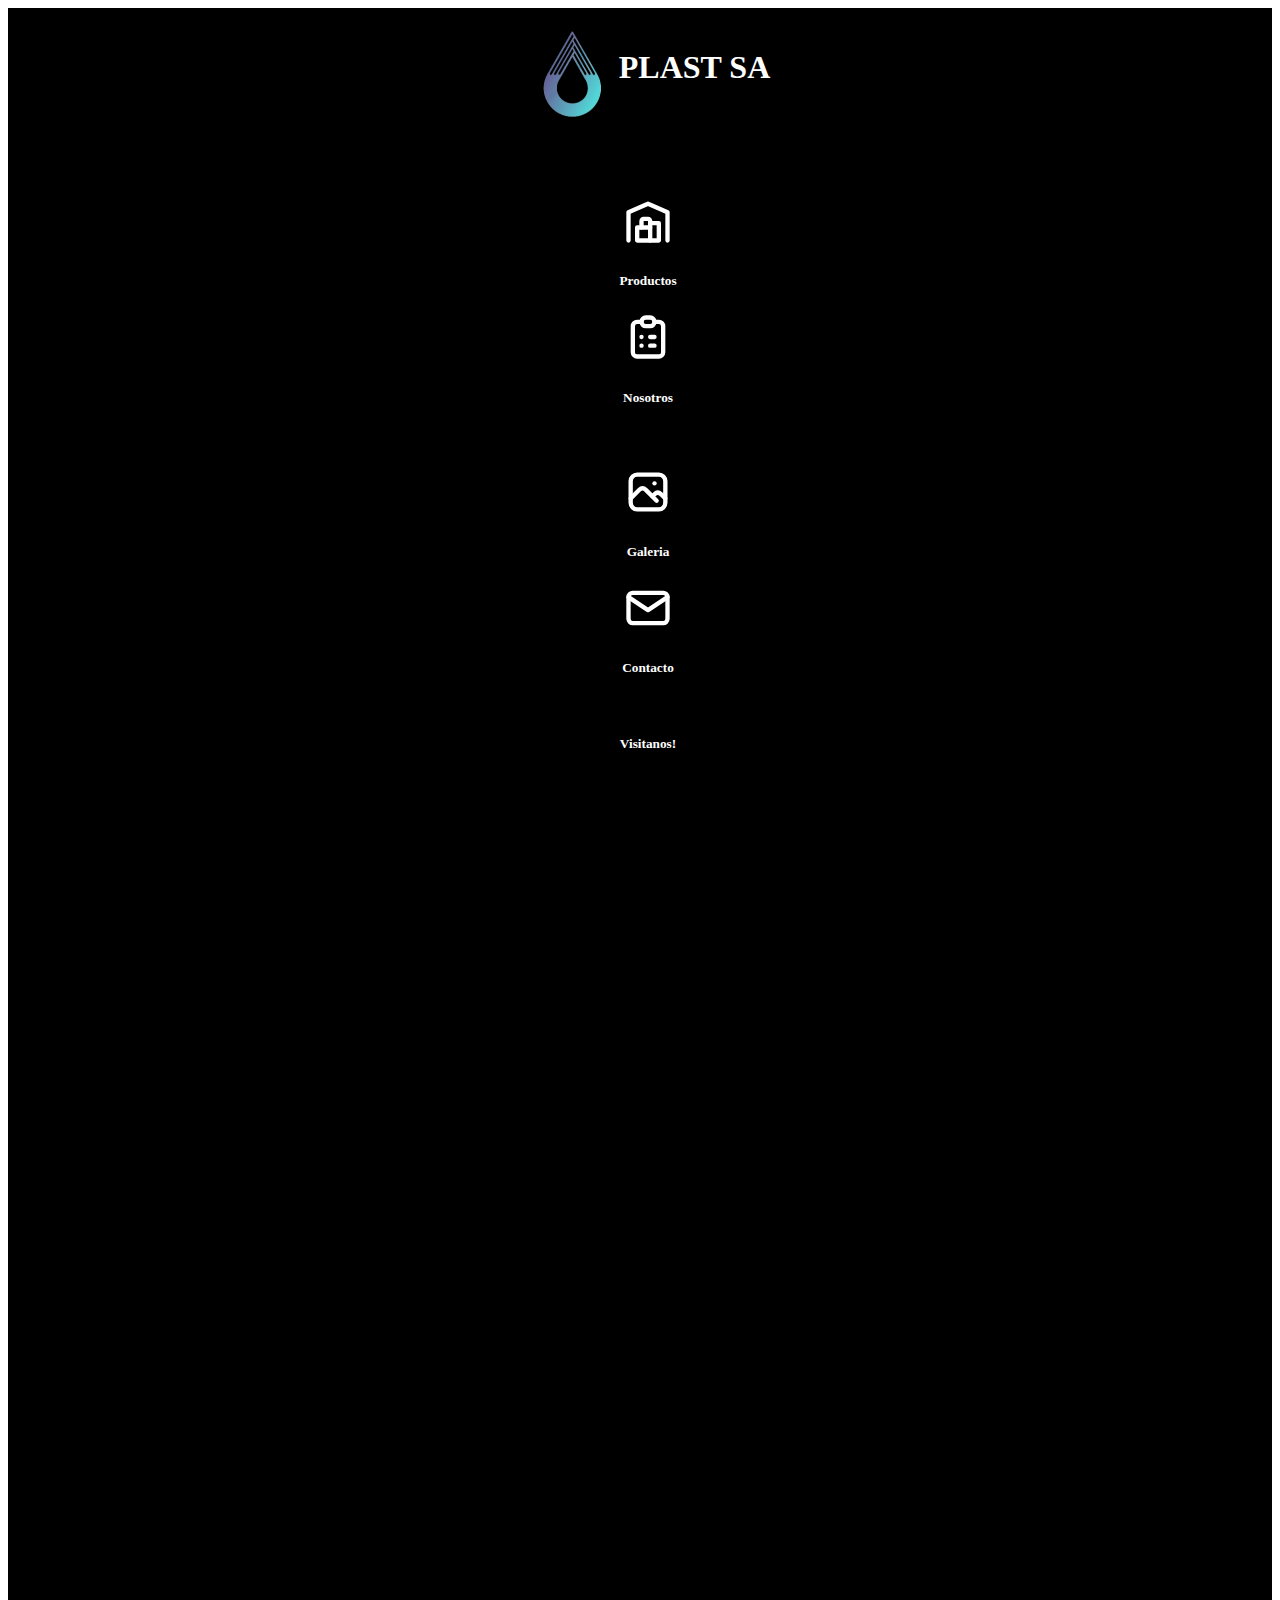
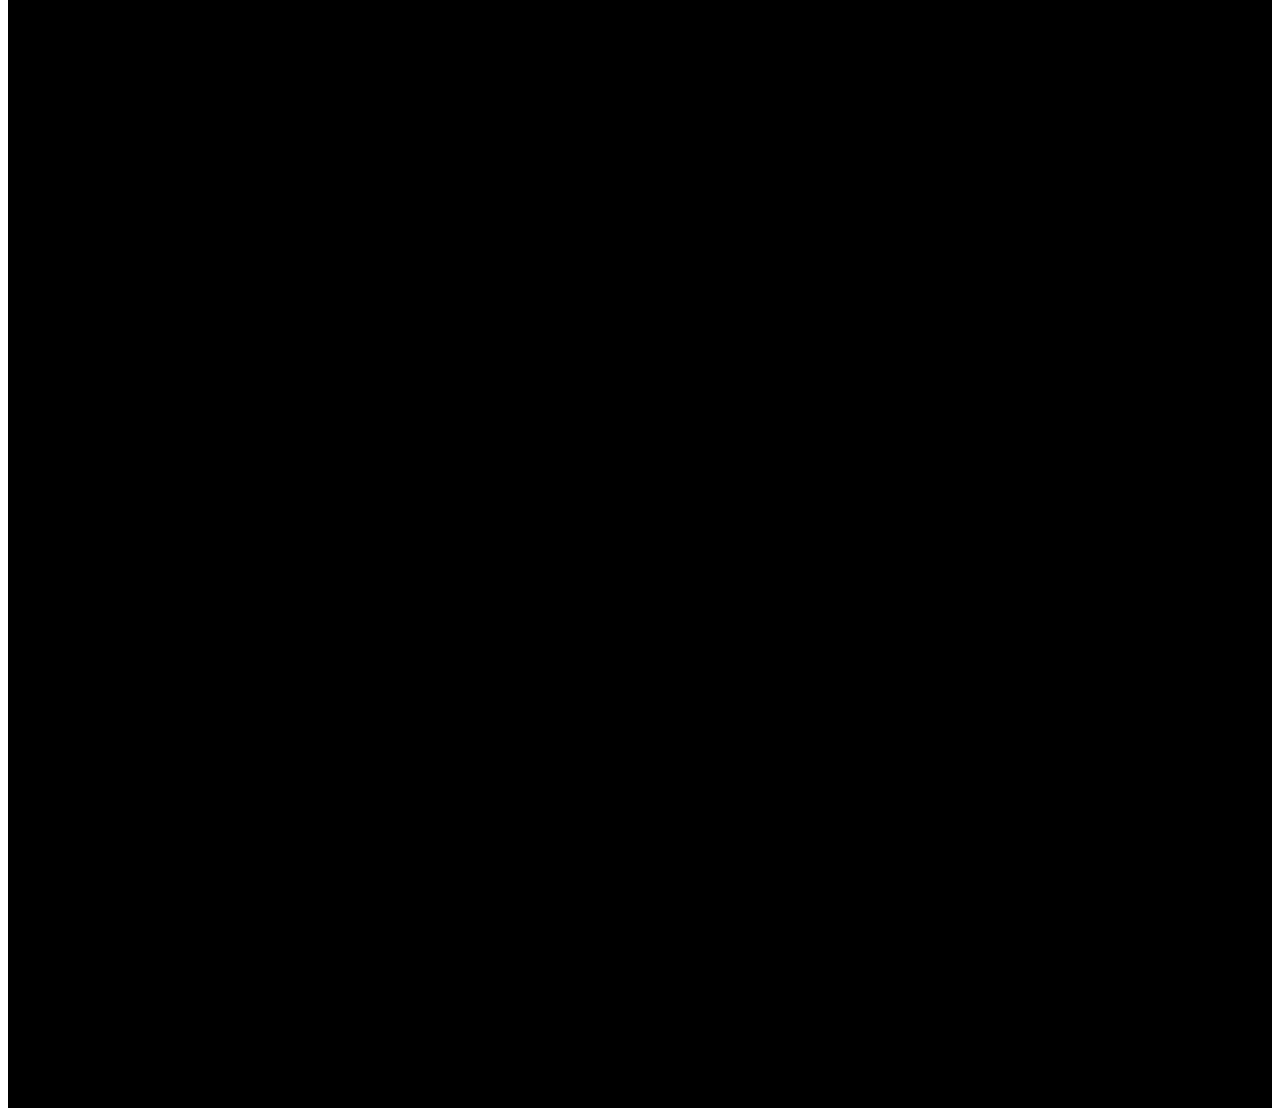
<file: index.html>
<!DOCTYPE html>
<html lang="en">
    <head>
        <meta charset="UTF-8">
        <meta http-equiv="X-UA-Compatible" content="IE=edge">
        <meta name="viewport" content="width=device-width, initial-scale=1.0">
        <link href="https://cdn.jsdelivr.net/npm/bootstrap@5.2.0/dist/css/bootstrap.min.css" rel="stylesheet" integrity="sha384-gH2yIJqKdNHPEq0n4Mqa/HGKIhSkIHeL5AyhkYV8i59U5AR6csBvApHHNl/vI1Bx" crossorigin="anonymous">
        <link rel="stylesheet" href="./Styles/styles.css">
        <meta name="description" content="PLAST SA - Empresa dedicada a la fabricación de insumos para la industria alimenticia.">
        <meta name="keywords" content="Plast, Bidones , Tapas , Insumos , Fabrica , Agua , Dispenser">
        <title>Plast SA</title>
        <link rel="icon" type="image/x-icon" href="./Imagenes/Logo.jpg">
    </head>
<body>
<main class="index__container bg__op">
    
<div class="index__bg">
    <div id="carouselExampleCaptions" class="carousel slide" data-bs-ride="carousel">
      <div class="carousel-inner">
            <div class="carousel-item active opacity-50" style="background-image: url('https://img.freepik.com/free-photo/agricultural-silos-building-exterior_146671-19102.jpg?w=1380&t=st=1661320340~exp=1661320940~hmac=7c183ef432c9a3654e3fad2a6aba1af4328d4190f410219e79bd47b0a6d1ccd7')">
            </div>
            <div class="carousel-item opacity-50" style="background-image: url('https://img.freepik.com/free-photo/solar-panels-roof-solar-cell_335224-1324.jpg?w=1480&t=st=1661838117~exp=1661838717~hmac=12e2607c51879760f170724ff32f80a01fb3f894e0e20eb66f302ad26f70d671')">
            </div>
            <div class="carousel-item opacity-50" style="background-image: url('https://img.freepik.com/free-photo/fresh-water-texture-background-transparent-liquid_53876-142911.jpg?w=1380&t=st=1661997040~exp=1661997640~hmac=03eeaf5232fbbed13500860a4d18423d85dcba861ee224d958ab67d563a1c229')">
            </div>
      </div>
    </div>
</div>

<a href="#" class="index__title">
    <img src="./Imagenes/logo_gota.png">
     <h1>PLAST SA </h1>
</a> 
<nav class="index__nav">  
    <div class="container marketing p-3">
        <div class="row index__row">
           <div class="col-lg-6 col-md-6 col-sm-6 index__links">
              
                <a href="./Paginas/productos.html" >
                    <svg xmlns="http://www.w3.org/2000/svg" class="icon icon-tabler icon-tabler-building-warehouse" width="52" height="52" viewBox="0 0 24 24" stroke-width="2" stroke="#ffffff" fill="none" stroke-linecap="round" stroke-linejoin="round">
                        <path stroke="none" d="M0 0h24v24H0z" fill="none"/>
                        <path d="M3 21v-13l9 -4l9 4v13" />
                        <path d="M13 13h4v8h-10v-6h6" />
                        <path d="M13 21v-9a1 1 0 0 0 -1 -1h-2a1 1 0 0 0 -1 1v3" />
                      </svg>
                    <h5>Productos</h5>
                </a>
            </div>
            <div class="col-lg-6 col-md-6 col-sm-6 index__links">
                <a href="./Paginas/sobreNosotros.html">
                    <svg xmlns="http://www.w3.org/2000/svg" class="icon icon-tabler icon-tabler-clipboard-list" width="52" height="52" viewBox="0 0 24 24" stroke-width="2" stroke="#ffffff" fill="none" stroke-linecap="round" stroke-linejoin="round">
                        <path stroke="none" d="M0 0h24v24H0z" fill="none"/>
                        <path d="M9 5h-2a2 2 0 0 0 -2 2v12a2 2 0 0 0 2 2h10a2 2 0 0 0 2 -2v-12a2 2 0 0 0 -2 -2h-2" />
                        <rect x="9" y="3" width="6" height="4" rx="2" />
                        <line x1="9" y1="12" x2="9.01" y2="12" />
                        <line x1="13" y1="12" x2="15" y2="12" />
                        <line x1="9" y1="16" x2="9.01" y2="16" />
                        <line x1="13" y1="16" x2="15" y2="16" />
                      </svg>
                    <h5>Nosotros</h5>
                </a>
            </div>
        </div>
        <div class="row index__row">
            <div class="col-lg-6 col-md-6 col-sm-6 index__links">
                 <a href="./Paginas/galeria.html">
                    <svg xmlns="http://www.w3.org/2000/svg" class="icon icon-tabler icon-tabler-photo" width="52" height="52" viewBox="0 0 24 24" stroke-width="2" stroke="#ffffff" fill="none" stroke-linecap="round" stroke-linejoin="round">
                        <path stroke="none" d="M0 0h24v24H0z" fill="none"/>
                        <line x1="15" y1="8" x2="15.01" y2="8" />
                        <rect x="4" y="4" width="16" height="16" rx="3" />
                        <path d="M4 15l4 -4a3 5 0 0 1 3 0l5 5" />
                        <path d="M14 14l1 -1a3 5 0 0 1 3 0l2 2" />
                      </svg>
                    <h5>Galeria</h5>
                </a>
             </div>
             <div class="col-lg-6 col-md-6 col-sm-6 index__links">
                 <a href="./Paginas/contacto.html">
                    <svg xmlns="http://www.w3.org/2000/svg" class="icon icon-tabler icon-tabler-mail" width="52" height="52" viewBox="0 0 24 24" stroke-width="2" stroke="#ffffff" fill="none" stroke-linecap="round" stroke-linejoin="round">
                        <path stroke="none" d="M0 0h24v24H0z" fill="none"/>
                        <rect x="3" y="5" width="18" height="14" rx="2" />
                        <polyline points="3 7 12 13 21 7" />
                      </svg>
                    <h5>Contacto</h5>
                </a>
             </div>
         </div>
         <div class="row index__row">
            <div class="d-none d-md-block col-sm-12 col-md-12 col-lg-6 col-xl-6 d-flex justify-content-center text-center">
                <h5 class="index__map">Visitanos!</h5>
                <iframe class="index__map" src="https://www.google.com/maps/embed?pb=!1m18!1m12!1m3!1d9290.896749767704!2d-58.39975114221989!3d-34.583217236402625!2m3!1f0!2f0!3f0!3m2!1i1024!2i768!4f13.1!3m3!1m2!1s0x95bcb56203db34f9%3A0xe383024e1325a1b!2sMuseo%20Nacional%20de%20Arte%20Decorativo!5e0!3m2!1sen!2sar!4v1661985789909!5m2!1sen!2sar" width="400" height="300" style="border:0;" allowfullscreen="" loading="lazy" referrerpolicy="no-referrer-when-downgrade"></iframe>
             </div>
             <div class="d-none d-lg-block col-sm-12 col-md-12 col-lg-6 col-xl-6 d-flex justify-content-center text-center">
                <h5 class="index__video">El proceso!</h5>
                <iframe class="index__video" width="400" height="300" src="https://www.youtube.com/embed/9h8z6Zll9zw" title="YouTube video player" frameborder="0" allow="accelerometer; autoplay; clipboard-write; encrypted-media; gyroscope; picture-in-picture" allowfullscreen></iframe>
             </div>
         </div>
    </div>
</nav>
</main>
<script src="https://cdn.jsdelivr.net/npm/bootstrap@5.2.0/dist/js/bootstrap.bundle.min.js" integrity="sha384-A3rJD856KowSb7dwlZdYEkO39Gagi7vIsF0jrRAoQmDKKtQBHUuLZ9AsSv4jD4Xa" crossorigin="anonymous"></script>
</body>
</html>
</file>
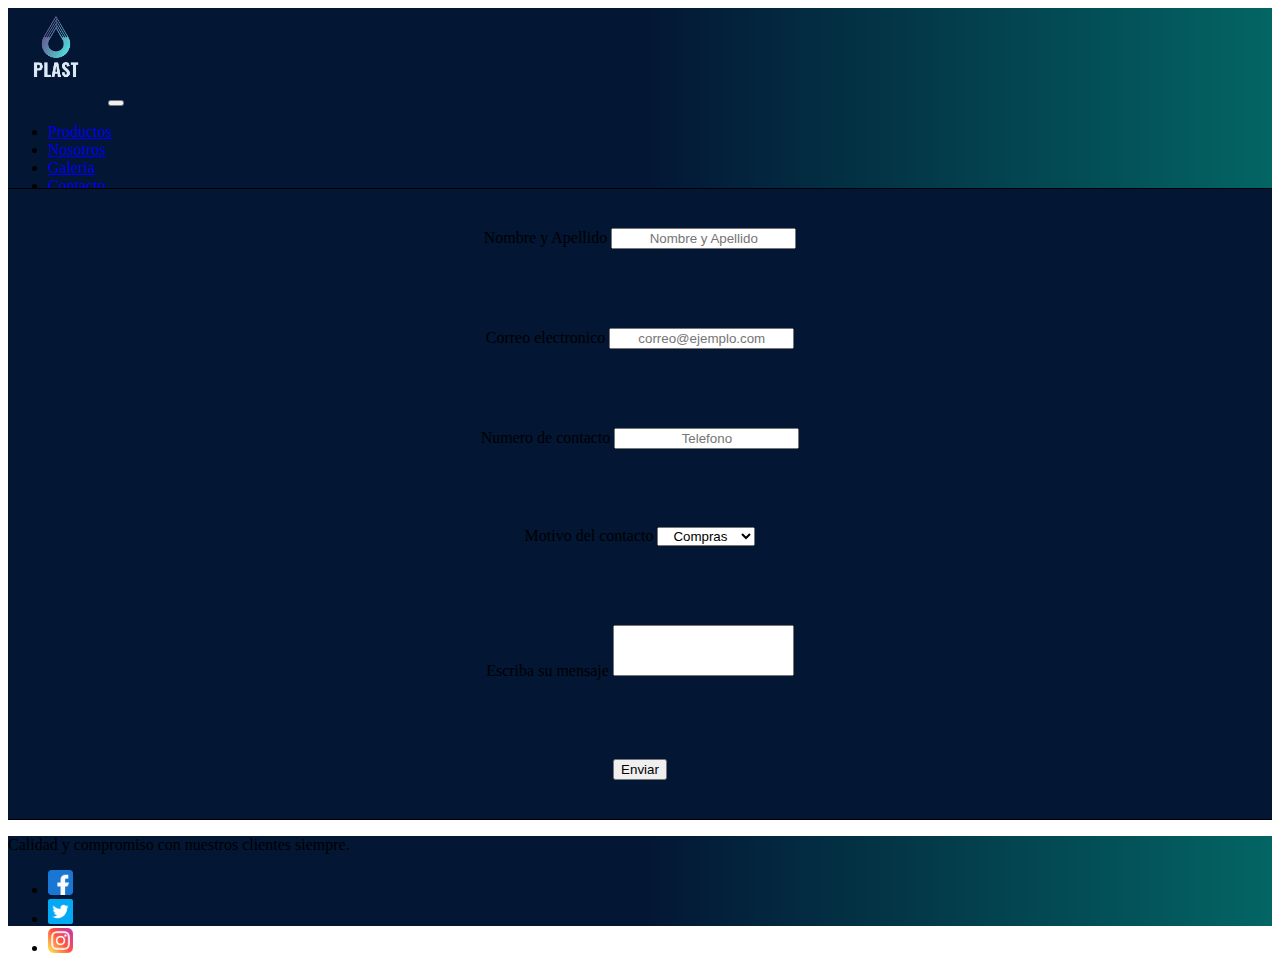
<file: Paginas/contacto.html>
<!DOCTYPE html>
<html lang="es">
<head>
    <meta charset="UTF-8">
    <meta http-equiv="X-UA-Compatible" content="IE=edge">
    <meta name="viewport" content="width=device-width, initial-scale=1.0">
    <link href="https://cdn.jsdelivr.net/npm/bootstrap@5.2.0/dist/css/bootstrap.min.css" rel="stylesheet" integrity="sha384-gH2yIJqKdNHPEq0n4Mqa/HGKIhSkIHeL5AyhkYV8i59U5AR6csBvApHHNl/vI1Bx" crossorigin="anonymous">
    <link rel="stylesheet" href="../Styles/styles.css">
    <meta name="description" content="PLAST SA - Pagina para contacto">
    <meta name="keywords" content="Plast, Bidones , Tapas , Insumos , Fabrica , Agua , Dispenser , Contacto">
    <title>Contacto - PLAST</title>
    <link rel="icon" type="image/x-icon" href="../Imagenes/Logo.jpg">
</head>
<body>
    <div class="main__body ">
        <header class="site-header  header__main d-flex flex-row justify-content-around">
            <nav class="navbar navbar-expand-lg navbar-dark ">
                <div class="container-fluid ">
                  <a class="navbar-brand" href="../index.html"><img src="../Imagenes/Logo.jpg" alt="Logo Plast"  height="95px"></a>
                  <button class="navbar-toggler" type="button" data-bs-toggle="collapse" data-bs-target="#navbarSupportedContent" aria-controls="navbarSupportedContent" aria-expanded="false" aria-label="Toggle navigation">
                    <span class="navbar-toggler-icon"></span>
                  </button>
                  <div class="collapse navbar-collapse" id="navbarSupportedContent">
                    <ul class="navbar-nav me-auto mb-2 mb-lg-0 d-flex flex-row justify-content-around">
                      <li class="nav-item">
                        <a class="nav-link" href="productos.html">Productos</a>
                      </li>
                      <li class="nav-item">
                        <a class="nav-link" href="sobreNosotros.html">Nosotros</a>
                      </li>
                      <li class="nav-item">
                        <a class="nav-link" href="galeria.html">Galeria</a>
                      </li>
                      <li class="nav-item">
                        <a class="nav-link" href="contacto.html">Contacto</a>
                      </li>
                    </ul>
                  </div>
                </div>
              </nav>
        </header>
        <main>
            <form class="formulario text-center">
                  <div class="form-group col-md-6 text-center">
                    <label for="name" class="text-light">Nombre y Apellido</label>
                    <input type="text" class="form-control contacto__data" id="name" placeholder="Nombre y Apellido">
                  </div>
                  <div class="form-group col-md-6 text-center">
                    <label for="mail" class="text-light">Correo electronico</label>
                    <input type="email" class="form-control contacto__data" id="mail" placeholder="correo@ejemplo.com">
                  </div>
                <div class="form-group text-center col-md-6">
                  <label for="telefono" class="text-light">Numero de contacto</label>
                  <input type="tel" class="form-control contacto__data" id="telefono" placeholder="Telefono">
                </div>
                  <div class="form-group col-md-6 text-center">
                    <label for="motivo" class="text-light">Motivo del contacto</label>
                    <select id="motivo" class="form-control contacto__data">
                        <option>Compras</option>
                        <option>Proovedores</option>
                        <option>Consultas</option>
                        <option>Otro</option>
                    </select>
                  </div>
                  <div class="form-group col-md-6 text-center">
                    <label for="mensaje" class="text-light">Escriba su mensaje</label>
                    <textarea class="form-control col-md-6 contacto__input contacto__data" id="mensaje" rows="3"></textarea>
                  </div>
                <button type="submit" class="btn btn-primary col-md-4">Enviar</button>
              </form>
        </main>
        
   <footer class="site-footer text-white text-center d-flex flex-row footer__main">
          <p class="d-none d-sm-block col-sm-8 col-md-8 col-lg-10 col-xl-10 d-flex justify-content-center text-center text__foot">Calidad y compromiso con nuestros clientes siempre.</p>
          <ul class="nav d-flex justify-content-around col-12 col-sm-4 col-md-4 col-lg-2 col-xl-2 foot__links">
              <li class="nav-item">
                  <a href="http://www.facebook.com"><img src="../Imagenes/facebook (2).png" alt="acceso a facebook" height=25px width="25px"></a>
              </li>
              <li class="nav-item">
                  <a href="http://www.twitter.com"><img src="../Imagenes/twitter.png" height=25px width="25px"></a>
              </li>
              <li class="nav-item">
                  <a href="http://www.instagram.com"><img src="../Imagenes/instagram.png" alt="Acceso a Instagram" height=25px width="25px"></a>
              </li>
            </ul>
      </footer>
    </div>
    </body>
<script src="https://cdn.jsdelivr.net/npm/bootstrap@5.2.0/dist/js/bootstrap.bundle.min.js" integrity="sha384-A3rJD856KowSb7dwlZdYEkO39Gagi7vIsF0jrRAoQmDKKtQBHUuLZ9AsSv4jD4Xa" crossorigin="anonymous"></script>
</html>
</file>
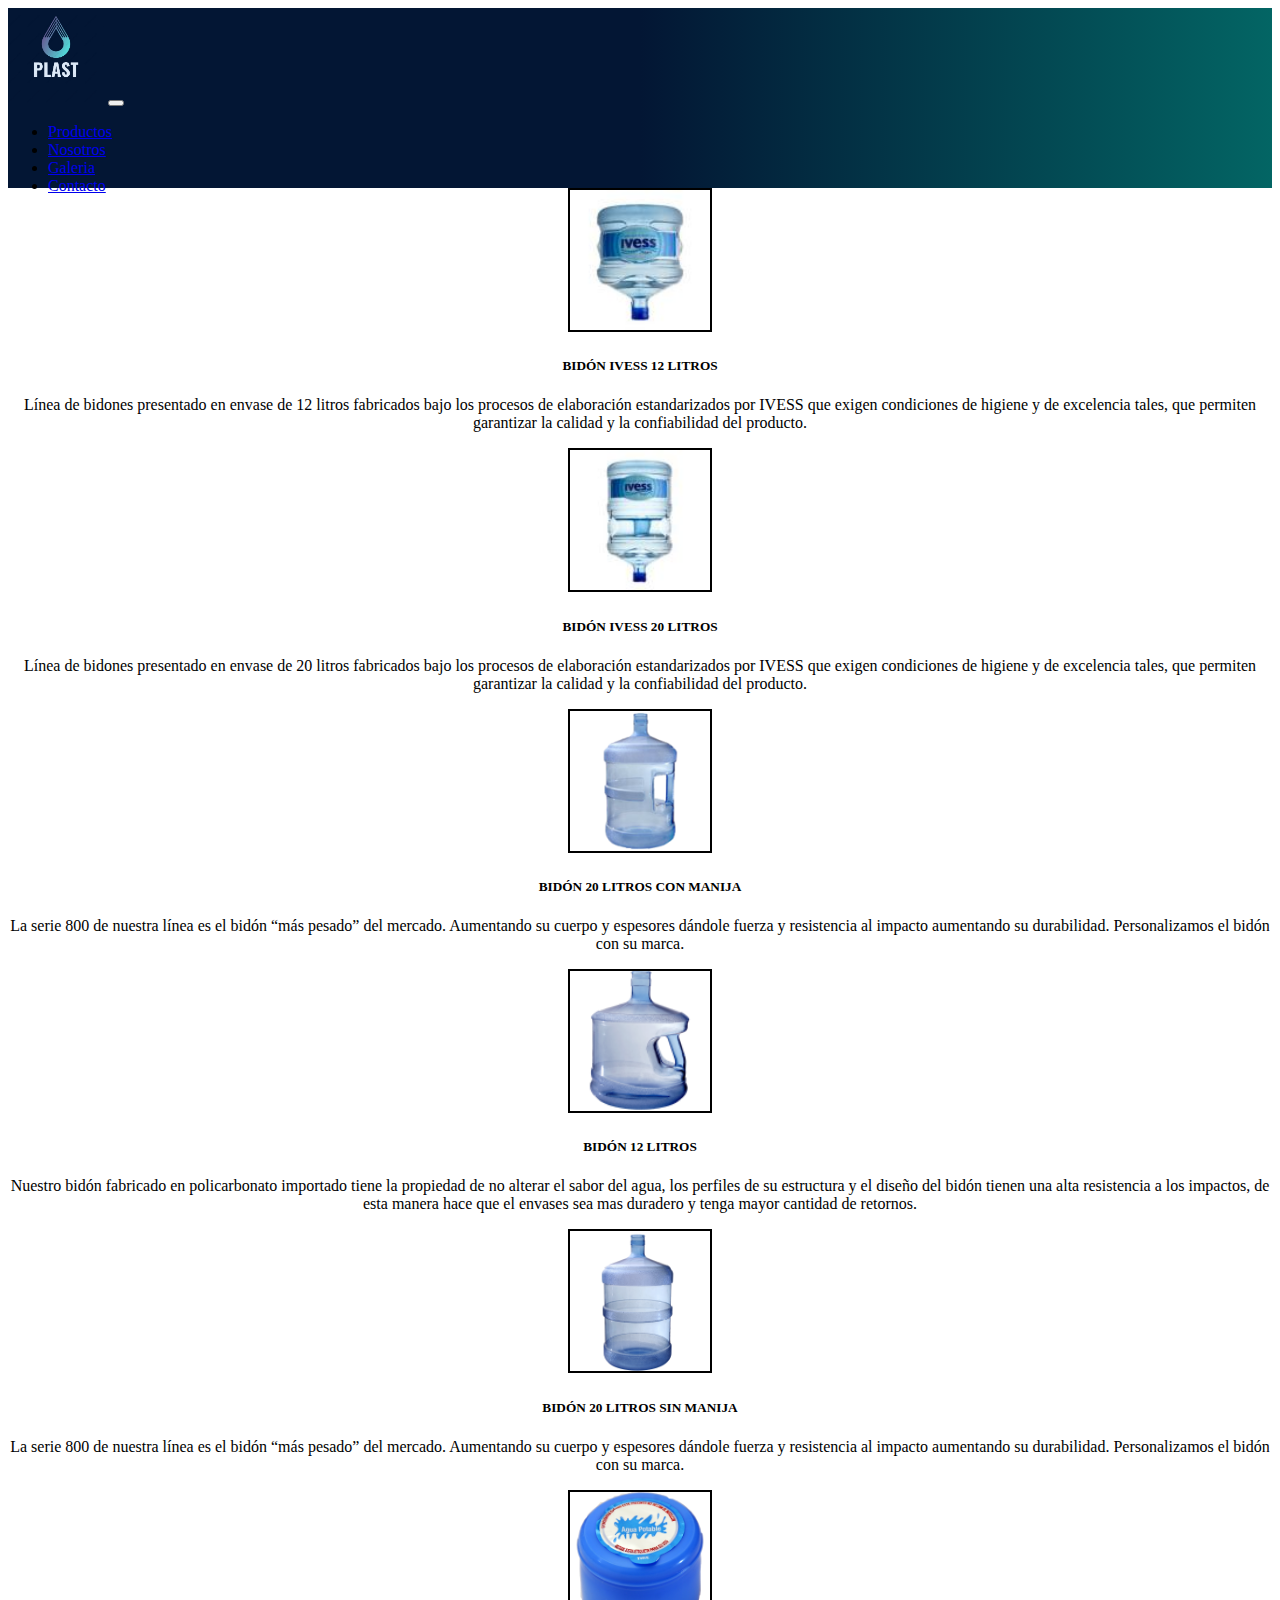
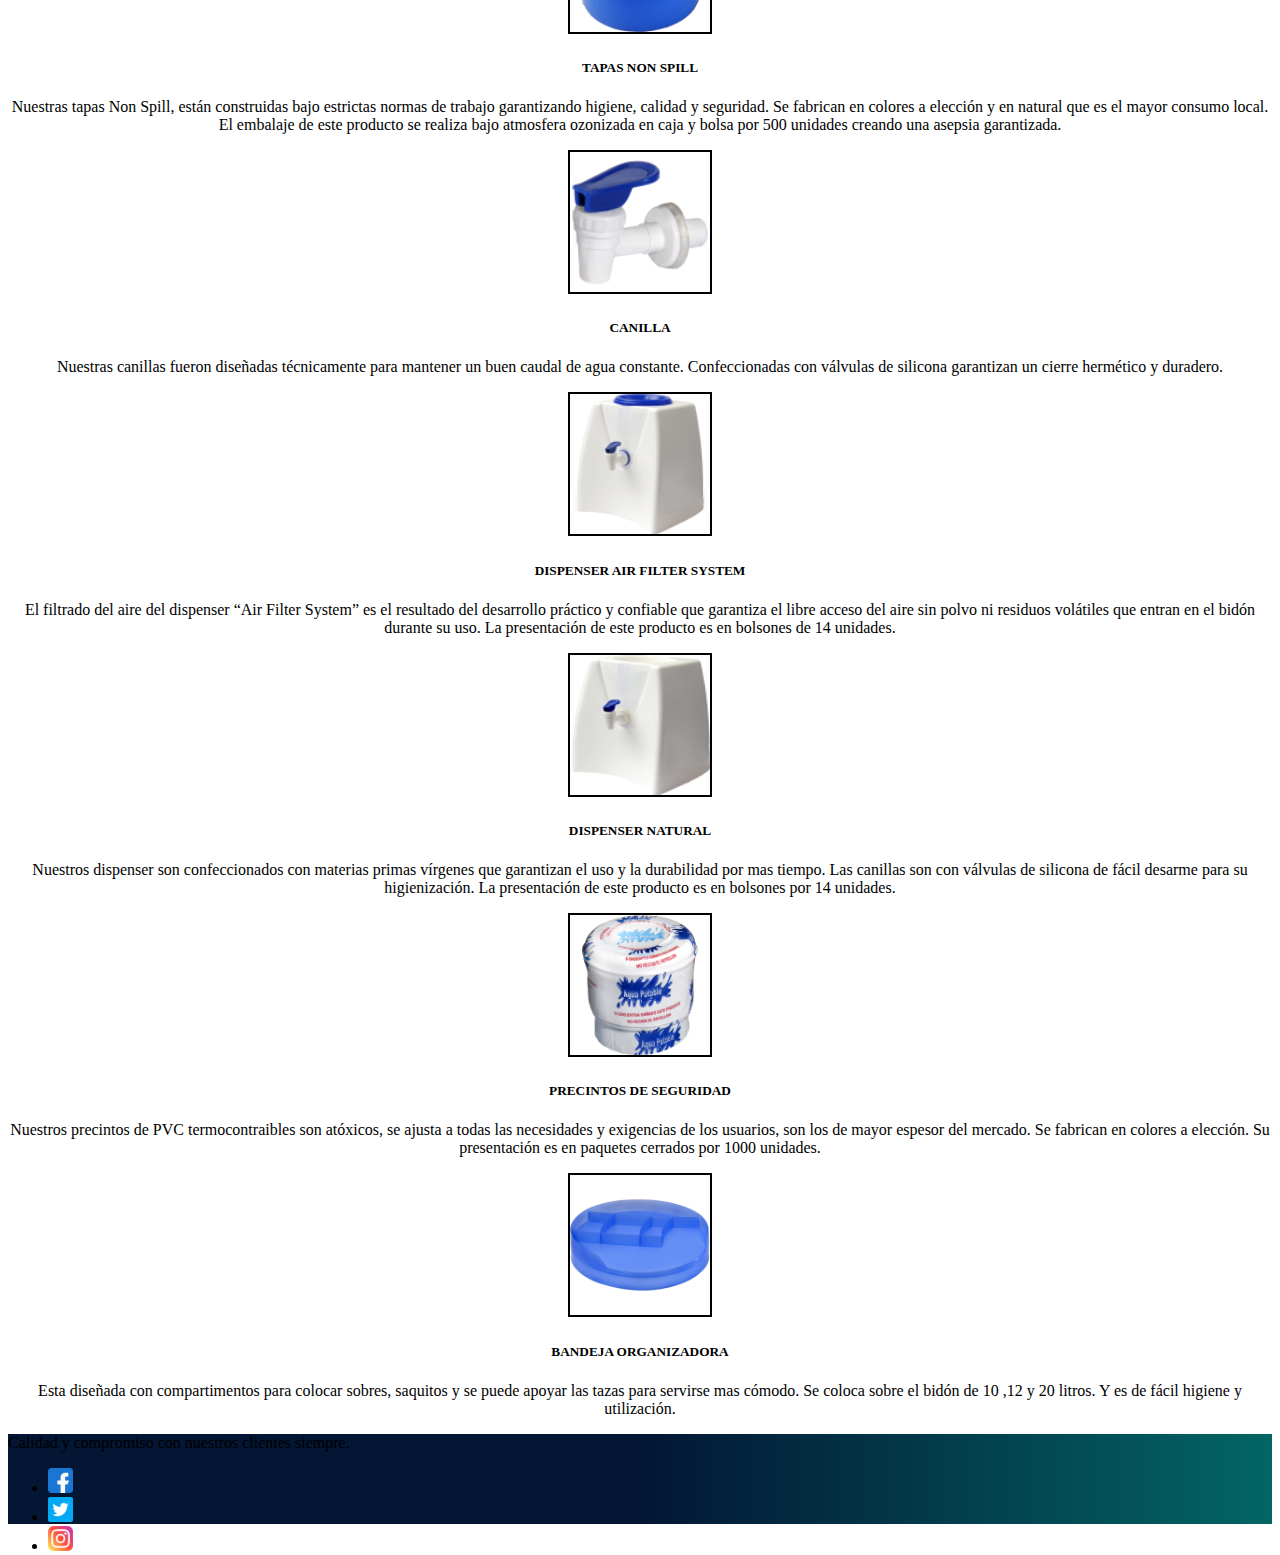
<file: Paginas/productos.html>
<!DOCTYPE html>
<html lang="es">
<head>
    <meta charset="UTF-8">
    <meta http-equiv="X-UA-Compatible" content="IE=edge">
    <meta name="viewport" content="width=device-width, initial-scale=1.0">
    <link href="https://cdn.jsdelivr.net/npm/bootstrap@5.2.0/dist/css/bootstrap.min.css" rel="stylesheet" integrity="sha384-gH2yIJqKdNHPEq0n4Mqa/HGKIhSkIHeL5AyhkYV8i59U5AR6csBvApHHNl/vI1Bx" crossorigin="anonymous">
    <link rel="stylesheet" href="../Styles/styles.css">
    <meta name="description" content="PLAST SA - Productos de la empresa">
    <meta name="keywords" content="Plast, Bidones , Tapas , Insumos , Fabrica , Agua , Dispenser , Productos">
    <title>Productos - PLAST</title>
    <link rel="icon" type="image/x-icon" href="../Imagenes/Logo.jpg">
</head>
<body>
    <div class="main__body ">
        <header class="site-header  header__main d-flex flex-row justify-content-around">
            <nav class="navbar navbar-expand-lg navbar-dark ">
                <div class="container-fluid ">
                  <a class="navbar-brand" href="../index.html"><img src="../Imagenes/Logo.jpg" alt="Logo Plast"  height="95px"></a>
                  <button class="navbar-toggler" type="button" data-bs-toggle="collapse" data-bs-target="#navbarSupportedContent" aria-controls="navbarSupportedContent" aria-expanded="false" aria-label="Toggle navigation">
                    <span class="navbar-toggler-icon"></span>
                  </button>
                  <div class="collapse navbar-collapse" id="navbarSupportedContent">
                    <ul class="navbar-nav me-auto mb-2 mb-lg-0 d-flex flex-row justify-content-around">
                      <li class="nav-item">
                        <a class="nav-link" href="productos.html">Productos</a>
                      </li>
                      <li class="nav-item">
                        <a class="nav-link" href="sobreNosotros.html">Nosotros</a>
                      </li>
                      <li class="nav-item">
                        <a class="nav-link" href="galeria.html">Galeria</a>
                      </li>
                      <li class="nav-item">
                        <a class="nav-link" href="contacto.html">Contacto</a>
                      </li>
                    </ul>
                  </div>
                </div>
              </nav>
        </header>
        <main>
            <div class="container marketing p-3 productos__text">
                <div class="row">
                   <div class="col-lg-3 col-md-6">
                        <img class="rounded-circle mini__img" src="../Imagenes/bidon.jpg" alt="bidon ivess 12 litros" width="140" height="140">
                        <h5>BIDÓN IVESS 12 LITROS</h5>
                        <p>Línea de bidones presentado en envase de 12 litros fabricados bajo los procesos de elaboración estandarizados por IVESS que exigen condiciones de higiene y de excelencia tales, que permiten garantizar la calidad y la confiabilidad del producto.</p>
                    </div>
                    <div class="col-lg-3 col-md-6">
                        <img class="rounded-circle mini__img" src="../Imagenes/ivess20.jpg" alt="BIDÓN IVESS 20 LITROS" width="140" height="140">
                        <h5>BIDÓN IVESS 20 LITROS</h5>
                        <p>Línea de bidones presentado en envase de 20 litros fabricados bajo los procesos de elaboración estandarizados por IVESS que exigen condiciones de higiene y de excelencia tales, que permiten garantizar la calidad y la confiabilidad del producto.</p>
                    </div>
                    <div class="col-lg-3 col-md-6">
                        <img class="rounded-circle mini__img" src="../Imagenes/mini_3.png" alt="BIDÓN 20 LITROS CON MANIJA SERIE 800" width="140" height="140">
                        <h5>BIDÓN 20 LITROS CON MANIJA</h5>
                        <p>La serie 800 de nuestra línea es el bidón “más pesado” del mercado. Aumentando su cuerpo y espesores dándole fuerza y resistencia al impacto aumentando su durabilidad. Personalizamos el bidón con su marca.</p>
                    </div>
                    <div class="col-lg-3 col-md-6">
                        <img class="rounded-circle mini__img" src="../Imagenes/mini_11-1.png" alt="BIDÓN 12 LITROS" width="140" height="140">
                        <h5>BIDÓN 12 LITROS</h5>
                        <p>Nuestro bidón fabricado en policarbonato importado tiene la propiedad de no alterar el sabor del agua, los perfiles de su estructura y el diseño del bidón tienen una alta resistencia a los impactos, de esta manera hace que el envases sea mas duradero y tenga mayor cantidad de retornos.</p>
                    </div>
                </div>
                <div class="container marketing  productos__text">
                    <div class="row">
                       <div class="col-lg-3 col-md-6">
                            <img class="rounded-circle mini__img" src="../Imagenes/mini_2.png" alt="BIDÓN 20 LITROS SIN MANIJA" width="140" height="140">
                            <h5>BIDÓN 20 LITROS SIN MANIJA</h5>
                            <p>La serie 800 de nuestra línea es el bidón “más pesado” del mercado. Aumentando su cuerpo y espesores dándole fuerza y resistencia al impacto aumentando su durabilidad. Personalizamos el bidón con su marca.</p>
                        </div>
                        <div class="col-lg-3 col-md-6">
                            <img class="rounded-circle mini__img" src="../Imagenes/mini_10.png" alt="TAPAS NON SPILL" width="140" height="140">
                            <h5>TAPAS NON SPILL</h5>
                            <p>Nuestras tapas Non Spill, están construidas bajo estrictas normas de trabajo garantizando higiene, calidad y seguridad. Se fabrican en colores a elección y en natural que es el mayor consumo local. El embalaje de este producto se realiza bajo atmosfera ozonizada en caja y bolsa por 500 unidades creando una asepsia garantizada.</p>
                        </div>
                        <div class="col-lg-3 col-md-6">
                            <img class="rounded-circle mini__img" src="../Imagenes/mini_51.png" alt="CANILLA" width="140" height="140">
                            <h5>CANILLA</h5>
                            <p>Nuestras canillas fueron diseñadas técnicamente para mantener un buen caudal de agua constante. Confeccionadas con válvulas de silicona garantizan un cierre hermético y duradero.</p>
                        </div>
                        <div class="col-lg-3 col-md-6">
                            <img class="rounded-circle mini__img" src="../Imagenes/mini_62.png" alt="DISPENSER AIR FILTER SYSTEM" width="140" height="140">
                            <h5>DISPENSER AIR FILTER SYSTEM</h5>
                            <p>El filtrado del aire del dispenser “Air Filter System” es el resultado del desarrollo práctico y confiable que garantiza el libre acceso del aire sin polvo ni residuos volátiles que entran en el bidón durante su uso. La presentación de este producto es en bolsones de 14 unidades.</p>
                        </div>
                    </div>
                    <div class="container marketing  productos__text">  
                        <div class="row">
                            <div class="col-lg-4 col-md-6">
                                <img class="rounded-circle mini__img" src="../Imagenes/mini_71.png" alt="DISPENSER NATURAL" width="140" height="140">
                                <h5>DISPENSER NATURAL</h5>
                                <p>Nuestros dispenser son confeccionados con materias primas vírgenes que garantizan el uso y la durabilidad por mas tiempo. Las canillas son con válvulas de silicona de fácil desarme para su higienización. La presentación de este producto es en bolsones por 14 unidades.</p>
                            </div>
                            <div class="col-lg-4 col-md-6">
                                <img class="rounded-circle mini__img" src="../Imagenes/mini_9.png" alt="PRECINTOS DE SEGURIDAD" width="140" height="140">
                                <h5>PRECINTOS DE SEGURIDAD</h5>
                                <p>Nuestros precintos de PVC termocontraibles son atóxicos, se ajusta a todas las necesidades y exigencias de los usuarios, son los de mayor espesor del mercado. Se fabrican en colores a elección. Su presentación es en paquetes cerrados por 1000 unidades.</p>
                            </div>
                            <div class="col-lg-4 col-md-6">
                                <img class="rounded-circle mini__img" src="../Imagenes/mini_11.png" alt="BANDEJA ORGANIZADORA" width="140" height="140">
                                <h5>BANDEJA ORGANIZADORA</h5>
                                <p>Esta diseñada con compartimentos para colocar sobres, saquitos y se puede apoyar las tazas para servirse mas cómodo. Se coloca sobre el bidón de 10 ,12 y 20 litros. Y es de fácil higiene y utilización.</p>
                            </div>
                        </div>
        </main>
        
        <footer class="site-footer text-white text-center d-flex flex-row footer__main">
            <p class="d-none d-sm-block col-sm-8 col-md-8 col-lg-10 col-xl-10 d-flex justify-content-center text-center text__foot">Calidad y compromiso con nuestros clientes siempre.</p>
            <ul class="nav d-flex justify-content-around col-12 col-sm-4 col-md-4 col-lg-2 col-xl-2 foot__links">
                <li class="nav-item">
                    <a href="http://www.facebook.com"><img src="../Imagenes/facebook (2).png" alt="acceso a facebook" height=25px width="25px"></a>
                </li>
                <li class="nav-item">
                    <a href="http://www.twitter.com"><img src="../Imagenes/twitter.png" height=25px width="25px"></a>
                </li>
                <li class="nav-item">
                    <a href="http://www.instagram.com"><img src="../Imagenes/instagram.png" alt="Acceso a Instagram" height=25px width="25px"></a>
                </li>
              </ul>
        </footer>
    </div>
    </body>
<script src="https://cdn.jsdelivr.net/npm/bootstrap@5.2.0/dist/js/bootstrap.bundle.min.js" integrity="sha384-A3rJD856KowSb7dwlZdYEkO39Gagi7vIsF0jrRAoQmDKKtQBHUuLZ9AsSv4jD4Xa" crossorigin="anonymous"></script>
</body>
</html>
</file>
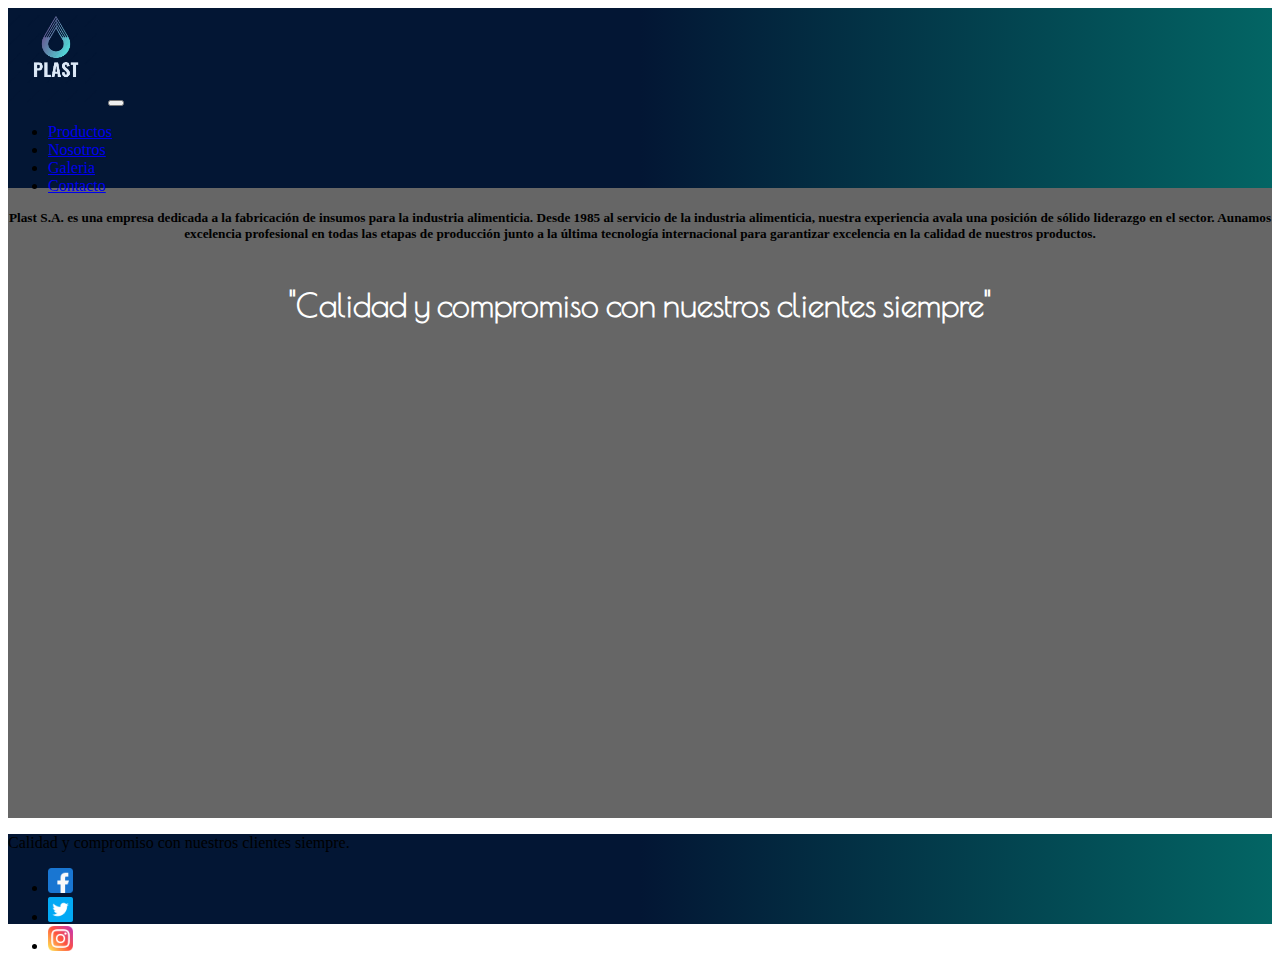
<file: Paginas/sobreNosotros.html>
<!DOCTYPE html>
<html lang="es">
<head>
    <meta charset="UTF-8">
    <meta http-equiv="X-UA-Compatible" content="IE=edge">
    <meta name="viewport" content="width=device-width, initial-scale=1.0">
    <link href="https://cdn.jsdelivr.net/npm/bootstrap@5.2.0/dist/css/bootstrap.min.css" rel="stylesheet" integrity="sha384-gH2yIJqKdNHPEq0n4Mqa/HGKIhSkIHeL5AyhkYV8i59U5AR6csBvApHHNl/vI1Bx" crossorigin="anonymous">
    <link rel="stylesheet" href="../Styles/styles.css">
    <meta name="description" content="PLAST SA - Sobre la empresa.">
    <meta name="keywords" content="Plast, Bidones , Tapas , Insumos , Fabrica , Agua , Dispenser , Nosotros">
    <title>Sobre nosotros - PLAST</title>
    <link rel="icon" type="image/x-icon" href="../Imagenes/Logo.jpg">
    <link href="https://fonts.googleapis.com/css2?family=Alfa+Slab+One&family=Roboto:ital,wght@1,500&display=swap" rel="stylesheet">
</head>
<body>
    <div class="main__body ">
        <header class="site-header  header__main d-flex flex-row justify-content-around">
            <nav class="navbar navbar-expand-lg navbar-dark ">
                <div class="container-fluid ">
                  <a class="navbar-brand" href="../index.html"><img src="../Imagenes/Logo.jpg" alt="Logo Plast"  height="95px"></a>
                  <button class="navbar-toggler" type="button" data-bs-toggle="collapse" data-bs-target="#navbarSupportedContent" aria-controls="navbarSupportedContent" aria-expanded="false" aria-label="Toggle navigation">
                    <span class="navbar-toggler-icon"></span>
                  </button>
                  <div class="collapse navbar-collapse" id="navbarSupportedContent">
                    <ul class="navbar-nav me-auto mb-2 mb-lg-0 d-flex flex-row justify-content-around">
                      <li class="nav-item">
                        <a class="nav-link" href="productos.html">Productos</a>
                      </li>
                      <li class="nav-item">
                        <a class="nav-link" href="sobreNosotros.html">Nosotros</a>
                      </li>
                      <li class="nav-item">
                        <a class="nav-link" href="galeria.html">Galeria</a>
                      </li>
                      <li class="nav-item">
                        <a class="nav-link" href="contacto.html">Contacto</a>
                      </li>
                    </ul>
                  </div>
                </div>
              </nav>
        </header>
        <main>
                    <div class="bg__image">
        <div class="mask">
            <div class="d-flex justify-content-center align-items-center sobrenosotros__mask">
            <h5 class="mb-0 text-center text-white lg-m-5 md-m-5 xl-m-5 xxl-m-5 md-m-5 m-0">Plast S.A. es una empresa dedicada a la fabricación de insumos para la industria alimenticia. Desde 1985 al servicio de la industria alimenticia, nuestra experiencia avala una posición de sólido liderazgo en el sector. Aunamos excelencia profesional en todas las etapas de producción junto a la última tecnología internacional para garantizar excelencia en la calidad de nuestros productos.</h5>
            <h1 class="d-none d-sm-block sobrenosotros__text mb-0 text-center">"Calidad y compromiso con nuestros clientes siempre"</h1>
            </div>
        </div>

                </div>
        </main>
        
        <footer class="site-footer text-white text-center d-flex flex-row footer__main">
          <p class="d-none d-sm-block col-sm-8 col-md-8 col-lg-10 col-xl-10 d-flex justify-content-center text-center text__foot">Calidad y compromiso con nuestros clientes siempre.</p>
          <ul class="nav d-flex justify-content-around col-12 col-sm-4 col-md-4 col-lg-2 col-xl-2 foot__links">
              <li class="nav-item">
                  <a href="http://www.facebook.com"><img src="../Imagenes/facebook (2).png" alt="acceso a facebook" height=25px width="25px"></a>
              </li>
              <li class="nav-item">
                  <a href="http://www.twitter.com"><img src="../Imagenes/twitter.png" height=25px width="25px"></a>
              </li>
              <li class="nav-item">
                  <a href="http://www.instagram.com"><img src="../Imagenes/instagram.png" alt="Acceso a Instagram" height=25px width="25px"></a>
              </li>
            </ul>
      </footer>
    </div>
    </body>
<script src="https://cdn.jsdelivr.net/npm/bootstrap@5.2.0/dist/js/bootstrap.bundle.min.js" integrity="sha384-A3rJD856KowSb7dwlZdYEkO39Gagi7vIsF0jrRAoQmDKKtQBHUuLZ9AsSv4jD4Xa" crossorigin="anonymous"></script>
</body>
</html>
</file>
<file: Styles/styles.css>
@import url(https://fonts.googleapis.com/css?family=Poiret+One);
.container {
  position: relative;
  text-align: center;
  color: white;
}

.footer__main {
  background-image: linear-gradient(to right, #031634, #031634, #036564);
  height: 10vh;
  align-items: center;
}

.text__foot {
  display: flex;
}

.foot__links {
  align-items: center;
}

.header__main {
  background-image: linear-gradient(to right, #031634, #031634, #036564);
  height: 20vh;
  min-height: 150px;
}

html {
  height: 100%;
  overflow-x: hidden;
}

.main__body {
  min-height: 100vh;
  width: 100%;
}

.carousel-item {
  height: 100vh;
  min-height: 350px;
  background: no-repeat center center scroll;
  background-size: cover;
  background-color: black;
}

.index__title {
  position: absolute;
  top: 0vh;
  color: white;
  display: flex;
  flex-direction: row;
  justify-content: center;
  align-items: center;
  text-align: center;
  width: 100vw;
  text-decoration: none;
}

.index__title:hover {
  color: white;
}

.index__bg {
  background-color: black;
}

.title__img {
  width: 100vw;
  height: 25vh;
}

.index__nav {
  width: 100vw;
  top: 135px;
  position: absolute;
  height: 80%;
}

.index__nav a {
  color: white;
  text-decoration: none;
  height: 100%;
}

.index__links:hover {
  transform: scale(1.5, 1.5);
}

@media screen and (min-width: 1200px) {
  .index__nav {
    height: 86vh;
    max-height: 100%;
  }
  .index__row {
    margin-top: 60px;
  }
  .index__nav {
    overflow: hidden;
  }
}
@media screen and (min-width: 768px) {
  .index__nav {
    max-height: 100%;
  }
}
@media screen and (max-height: 675px) {
  .index__map {
    display: none;
  }
  .index__video {
    display: none;
  }
  .index__nav {
    height: 75vh;
    max-height: 100%;
  }
}
.mini__img {
  border: solid 2px black;
}

.mini__img:hover {
  transition: border-color 0.5s;
  border: solid 4px #036564;
}

.productos__text {
  color: black;
}

.cover {
  padding: 0 1.5rem;
}

.bg__image {
  background-image: url("https://img.freepik.com/free-photo/agricultural-silos-building-exterior_146671-19102.jpg?w=1380&t=st=1661320340~exp=1661320940~hmac=7c183ef432c9a3654e3fad2a6aba1af4328d4190f410219e79bd47b0a6d1ccd7");
  height: 70vh;
}

.mask {
  background-color: rgba(0, 0, 0, 0.6);
}

.sobrenosotros__mask {
  height: 70vh;
  display: flex;
  flex-direction: column;
  justify-content: flex-start;
  align-items: stretch;
  text-align: center;
}

.sobrenosotros__text {
  color: white;
  font-family: "Poiret One", cursive, helvetica;
  font-weight: bolder;
}

.formulario {
  background-color: #031634;
  display: flex;
  flex-direction: column;
  align-items: center;
  justify-content: space-around;
  border-top: black solid 1px;
  border-bottom: black solid 1px;
  height: 70vh;
  position: relative;
  top: 0px;
}

.contacto__input {
  resize: none;
}

.contacto__data {
  text-align: center;
}

.contacto__list {
  display: flex;
  flex-direction: column;
  justify-content: space-around;
  align-items: stretch;
  text-align: center;
  list-style-type: none;
  color: white;
  height: 68vh;
}

@media screen and (max-height: 500px) {
  .formulario {
    top: 0px;
    height: 100%;
    justify-content: flex-end;
    overflow: scroll;
  }
}/*# sourceMappingURL=styles.css.map */
</file>
